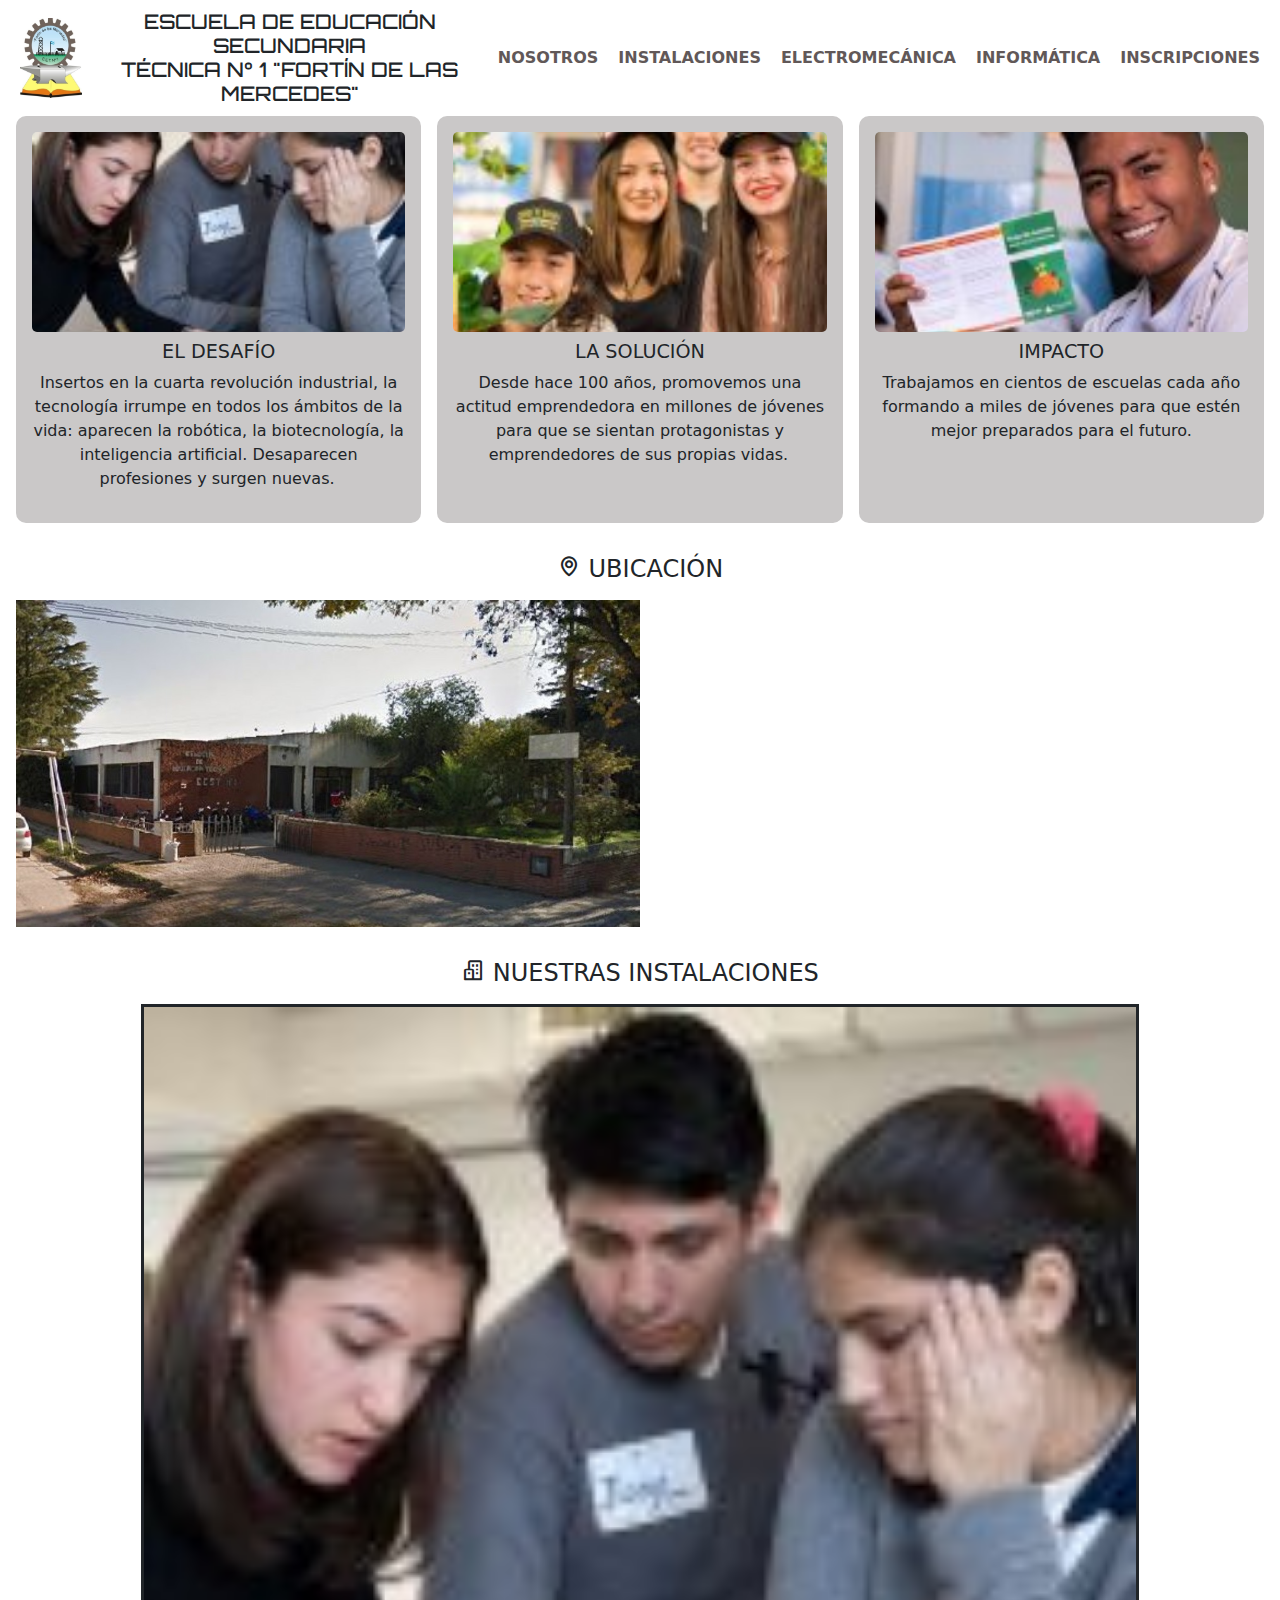
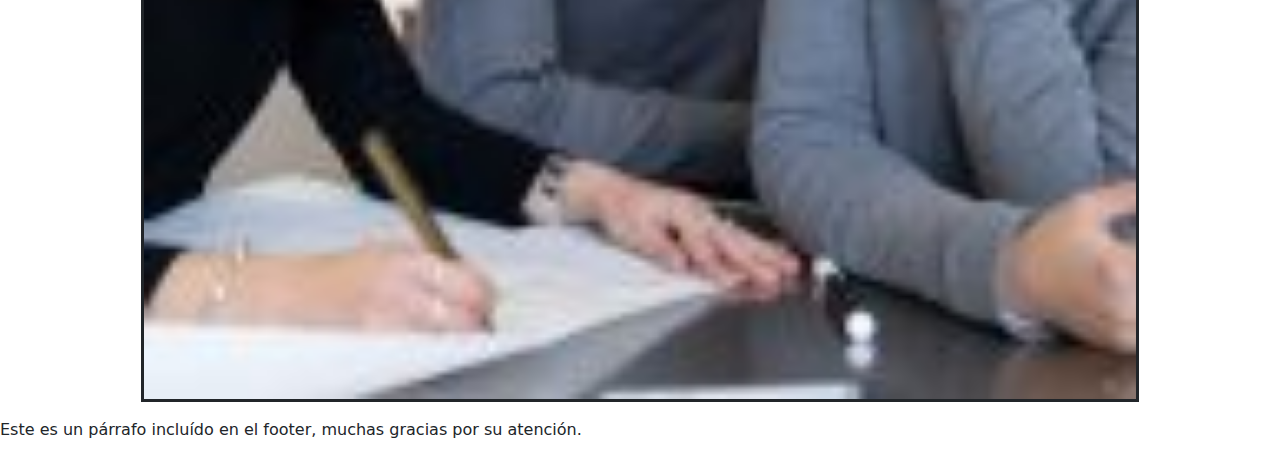
<file: Proyecto/index.html>
<!DOCTYPE html>
<html lang="en">
<head>
    <meta charset="UTF-8">
    <meta http-equiv="X-UA-Compatible" content="IE=edge">
    <meta name="viewport" content="width=device-width, initial-scale=1.0">
    <link rel="stylesheet" href="Estilos.css">

    <link href="https://fonts.googleapis.com/css2?family=Orbitron:wght@400..900&display=swap" rel="stylesheet">
    <link href="https://unpkg.com/boxicons@2.1.4/css/boxicons.min.css" rel="stylesheet">
    <link href="https://cdn.jsdelivr.net/npm/bootstrap@5.3.0-alpha1/dist/css/bootstrap.min.css" rel="stylesheet" integrity="sha384- GLhlTQ8iRABdZLl6O3oVMWSktQOp6b7In1Zl3/Jr59b6EGGoI1aFkw7cmDA6j6gD" crossorigin="anonymous">
    
    <title>E.E.S.T. 1 Fortin de Las Mercedes</title>
</head>
<body>
    <header>
        <img src="./Recursos/logo EEST1.jpg" alt="Logo de la escuela">
        <h1>
            ESCUELA DE EDUCACIÓN SECUNDARIA<br>
            TÉCNICA N° 1 "FORTÍN DE LAS MERCEDES"
        </h1>

        <nav>
            <ul>
                <li><a href="./nosotros.html">NOSOTROS</a></li>
                <li><a href="#instalaciones">INSTALACIONES</a></li>
                <li><a href= "./Electromecánica.html".html">ELECTROMECÁNICA</a></li>
                <li><a href="./Informática.html">INFORMÁTICA</a></li>
                <li><a href="./Inscripciones.html">INSCRIPCIONES</a></li>

            </ul>
        </nav>
    </header>
    <main>
        <section class="contenedor">
            <div class="caja">
                <img src="./Recursos/desafio.jpg" alt="Alumnos trabajando">
                <h2>EL DESAFÍO</h2>
                <p>Insertos en la cuarta revolución industrial, la tecnología irrumpe en todos los ámbitos de la vida: aparecen la robótica, la biotecnología, la inteligencia artificial. Desaparecen profesiones y surgen nuevas.  </p>
            </div>
            <div class="caja">
                <img src="./Recursos/solucion.jpg" alt="Alumnos sonriendo">
                <h2>LA SOLUCIÓN</h2>
                <p>Desde hace 100 años, promovemos una actitud emprendedora en millones de jóvenes para que se sientan protagonistas y emprendedores de sus propias vidas.  </P>
            </div>
            <div class="caja">
                <img src="./Recursos/impacto.jpg" alt="">
                <h2>IMPACTO</h2>
                <p>Trabajamos en cientos de escuelas cada año formando a miles de jóvenes para que estén mejor preparados para el futuro. </p>
            </div>
        </section>
        
        <section class="ubicacion">
            <h2><i class='bx bx-map'></i> UBICACIÓN</h2>
            <div class="contenedor-ubicacion">
                <img src="./Recursos/Escuela EEST1.jpg" alt="Foto de la escuela">
                <iframe 
                    src="https://www.google.com/maps/embed?pb=!1m18!1m12!1m3!1d3312.212665943407!2d-61.101870875215276!3d-33.884176379930885!2m3!1f0!2f0!3f0!3m2!1i1024!2i768!4f13.1!3m3!1m2!1s0x95b8105dd5700d39%3A0x6ffe494a88e924bf!2sEscuela%20T%C3%A9cnica%20N%C2%BA%201%20Fort%C3%ADn%20de%20Las%20Mercedes!5e0!3m2!1ses-419!2sar!4v1740436513247!5m2!1ses-419!2sar" 
                    allowfullscreen 
                    loading="lazy" 
                    referrerpolicy="no-referrer-when-downgrade">
                </iframe>
            </div>
        </section>
        
        <section id="instalaciones">
            <h2><i class='bx bx-buildings'></i> NUESTRAS INSTALACIONES</h2>
            <div id="carouselExampleSlidesOnly" class="carousel slide" data-bs-ride="carousel">
                <div class="carousel-inner">
                    <div class="carousel-item active">
                        <img src="./Recursos/desafio.jpg" class="d-block w-100" alt="...">
                    </div>
                    <div class="carousel-item">
                        <img src="./Recursos/solucion.jpg" class="d-block w-100" alt="...">
                    </div>
                    <div class="carousel-item">
                        <img src="./Recursos/impacto.jpg" class="d-block w-100" alt="...">
                    </div>
                </div>
            </div>
        </section>
    </main>


    <footer>
        <p>Este es un párrafo incluído en el footer, muchas gracias por su atención.</p>
    </footer>
   <script src="https://cdn.jsdelivr.net/npm/bootstrap@5.3.0-alpha1/dist/js/bootstrap.bundle.min.js" integrity="sha384- w76AqPfDkMBDXo30jS1Sgez6pr3x5MlQ1ZAGC+nuZB+EYdgRZgiwxhTBTkF7CXvN" crossorigin="anonymous"></script>

</body>
</html>
</file>
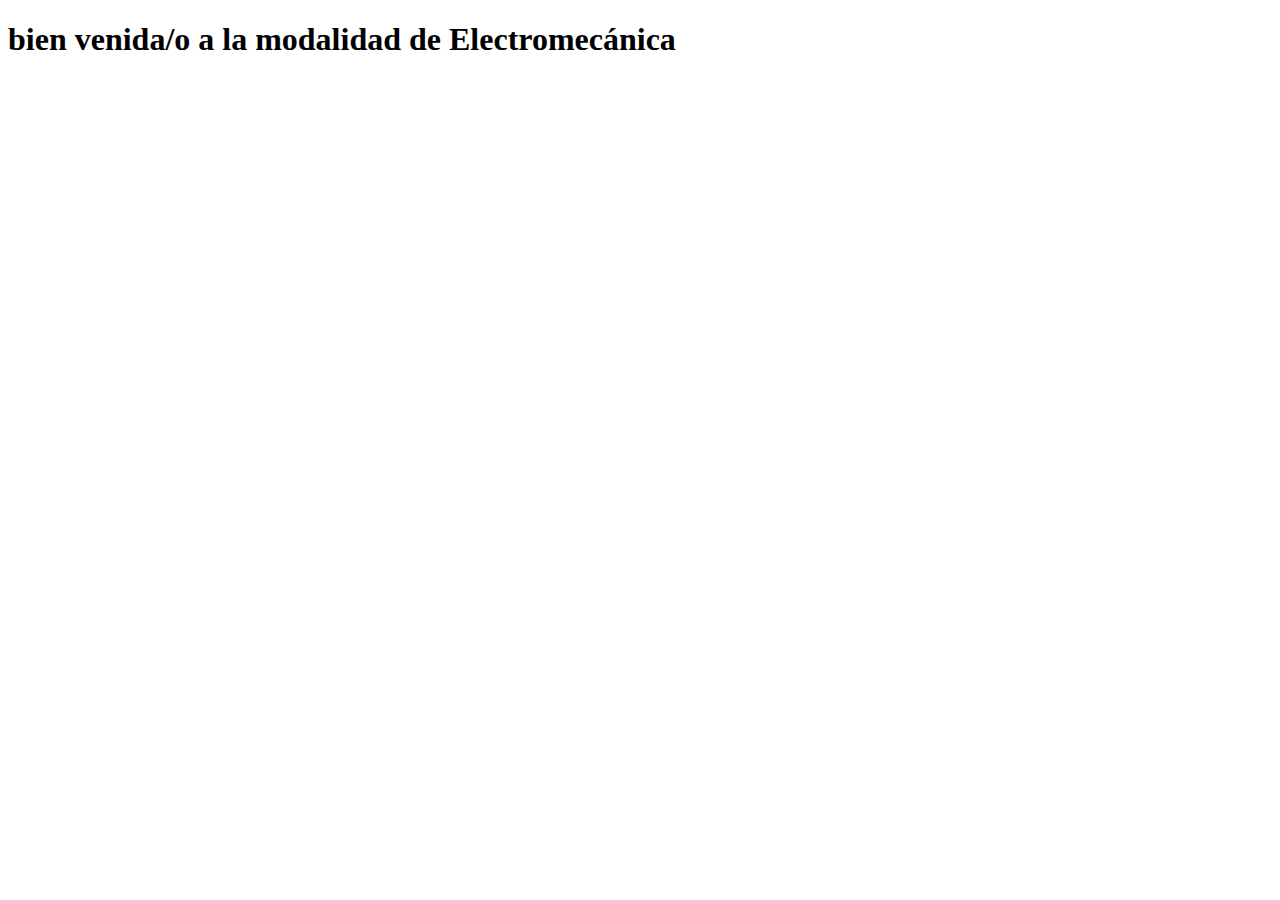
<file: Proyecto/Electromecánica.html>
<!DOCTYPE html>
<html lang="en">
<head>
    <meta charset="UTF-8">
    <meta name="viewport" content="width=device-width, initial-scale=1.0">
    <title>Document</title>
</head>
<body>
    <h1>bien venida/o a la modalidad de Electromecánica</h1>
</body>
</html>
</file>
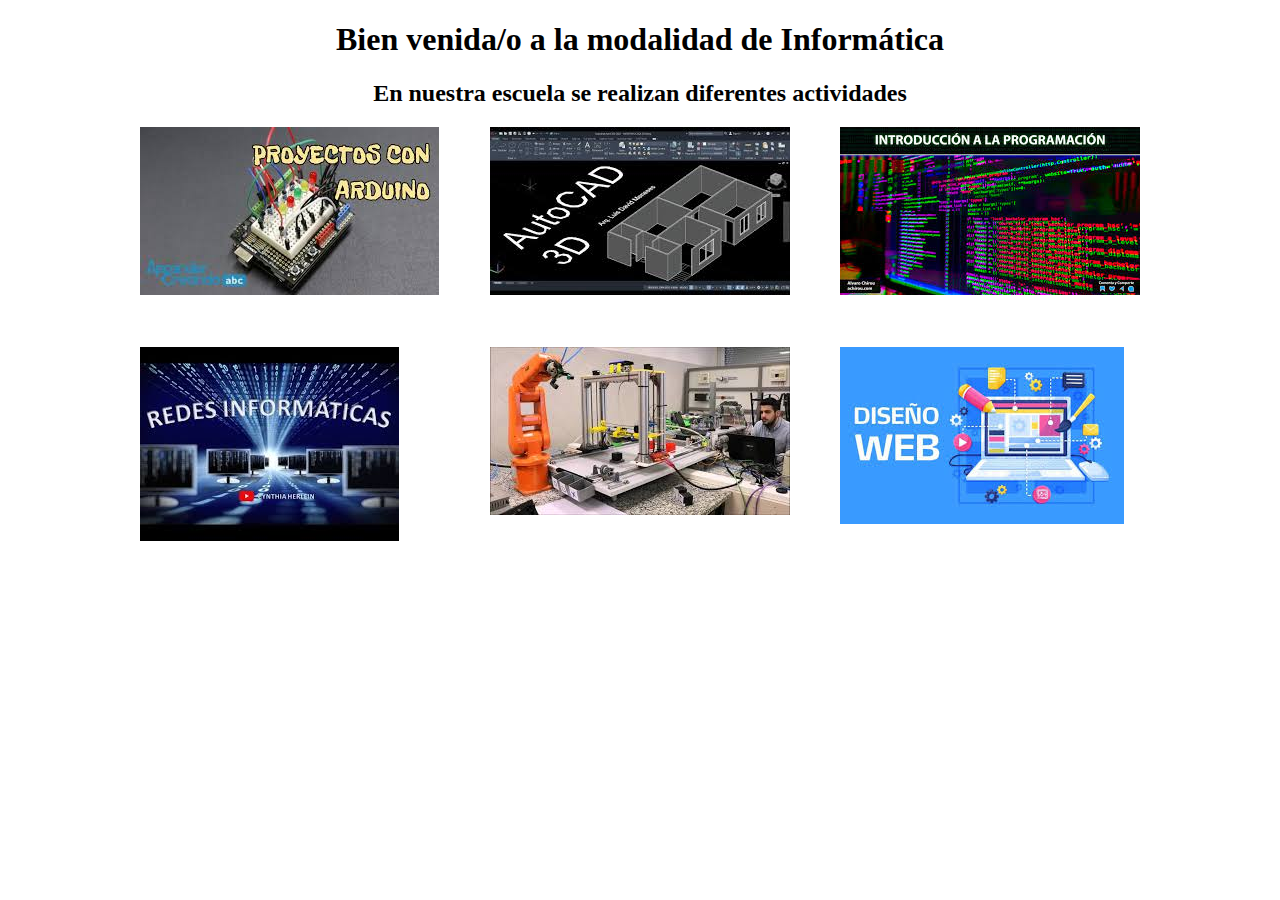
<file: Proyecto/Informática.html>
<!DOCTYPE html>
<html lang="en">
<head>
    <meta charset="UTF-8">
    <meta name="viewport" content="width=device-width, initial-scale=1.0">
    <link rel="stylesheet" href="estilos_Informática.css">
    <title>Modalidad Informática</title>
</head>
<body>
    <h1>Bien venida/o a la modalidad de Informática</h1>
    <h2>En nuestra escuela se realizan diferentes actividades</h2>
  <div class="mi_grilla">
    <img src="./Recursos/arduino.jfif" alt="Arduino" class="item item1">
    <img src="./Recursos/dibujo técnico.jpg" alt="Dibujo técnico" class="item2">
    <img src="./Recursos/programación.jfif" alt="Programación" class="item3">
    <img src="./Recursos/redes.jfif" alt="Redes informáticas" class="item4">
    <img src="./Recursos/robótica1.jfif" alt="Robótica" class="item5">
    <img src="./Recursos/dieseñoWeb.jfif" alt="Diseño web" class="item6">
  </div>
</body>
</html>
</file>
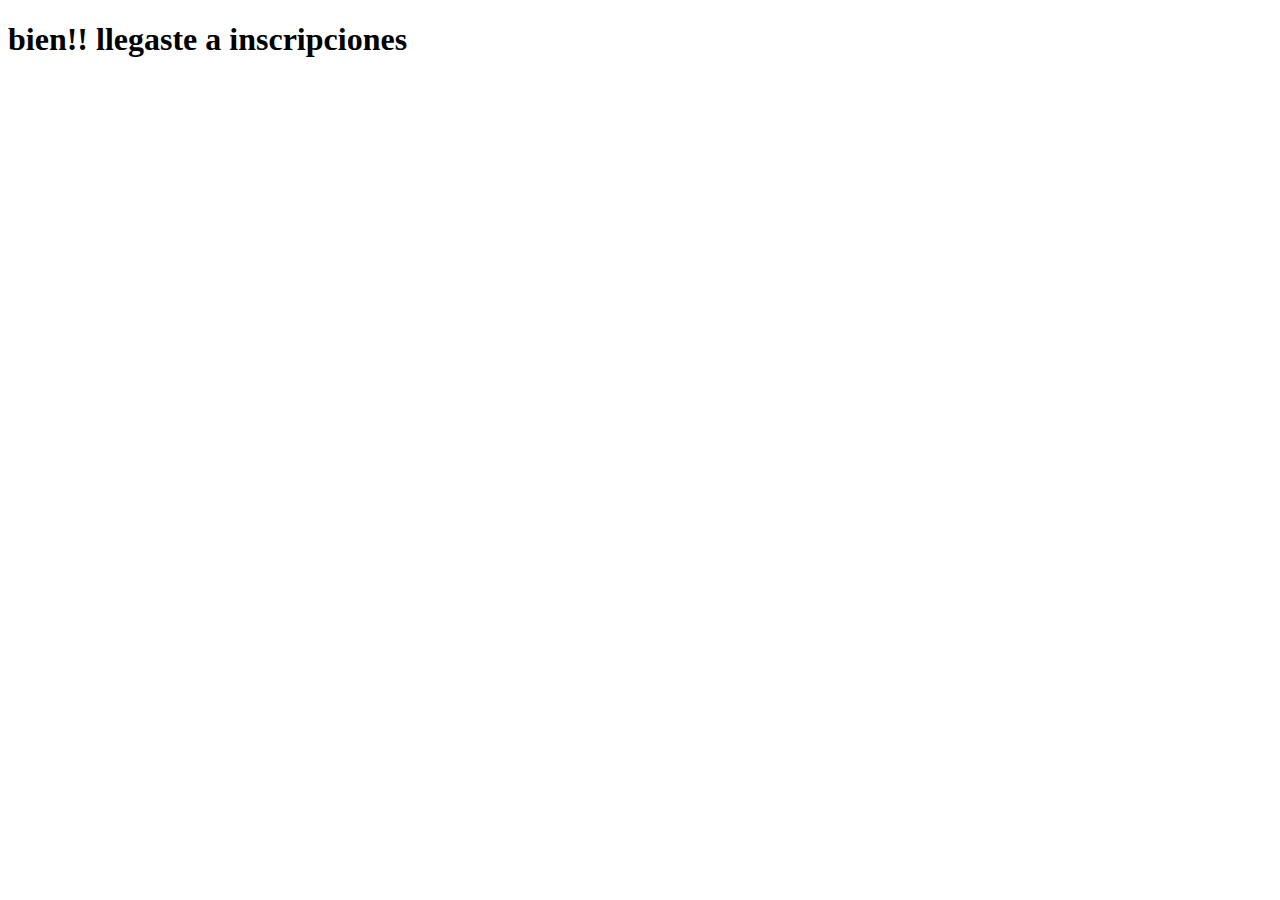
<file: Proyecto/Inscripciones.html>
<!DOCTYPE html>
<html lang="en">
<head>
    <meta charset="UTF-8">
    <meta name="viewport" content="width=device-width, initial-scale=1.0">
    <title>Document</title>
</head>
<body>
    <h1>bien!! llegaste a inscripciones</h1>
</body>
</html>
</file>
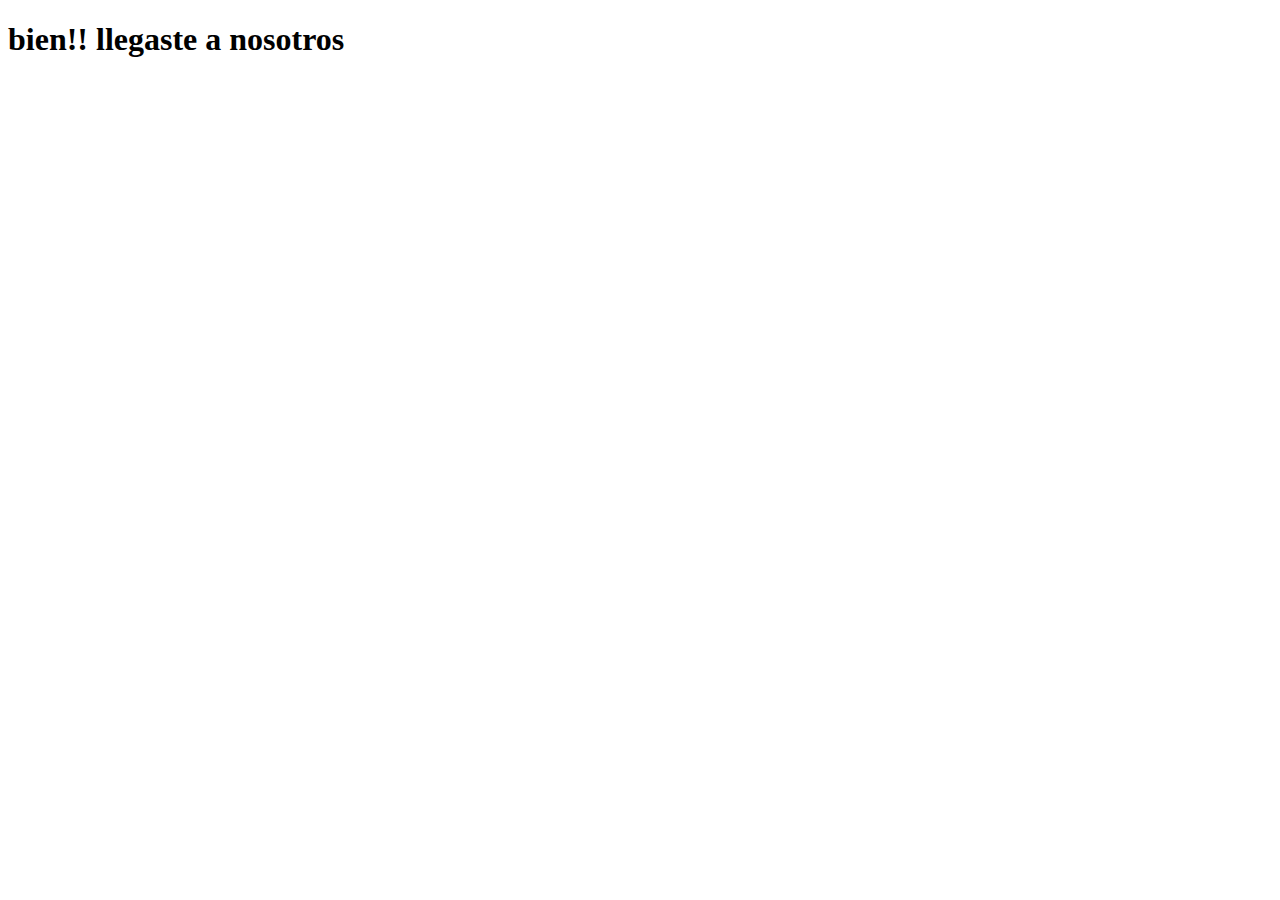
<file: Proyecto/nosotros.html>
<!DOCTYPE html>
<html lang="en">
<head>
    <meta charset="UTF-8">
    <meta name="viewport" content="width=device-width, initial-scale=1.0">
    <title>Document</title>
</head>
<body>
    <h1>bien!! llegaste a nosotros</h1>
</body>
</html>
</file>
<file: Proyecto/Estilos.css>
header {
  display: flex;     /*flex-direction: row; (por defecto)*/
  align-items: center;
  justify-content: space-between;
  padding: 10px 20px;
  position: fixed;
  background-color: white;

  top: 0;
  left: 0;
  width: 100%;
  z-index: 1000; /* Para que quede por encima de otros elementos */
     
}

header img {
    height: 80px;
}

header h1 {
  font-family: 'Orbitron', sans-serif;
  font-size: 20px;
  text-align: center;
  margin: 0;
}

header nav ul {
    list-style: none;
    display: flex;
    /*justify-content: space-between;
    width: 500px;*/
    gap: 20px;
    margin: 0;
    padding: 0;
}

header nav a {
    text-decoration: none;
    color: rgb(97, 88, 88);
    font-weight: bold;
}



.contenedor {
  display: flex;
  gap: 1rem;
  justify-content: space-between;
  padding: 1rem;
  margin-top: 100px;
  
}

.caja {
  flex: 1;
  padding: 1rem;
  text-align: center;
  background-color:rgb(202, 200, 200);
  border-radius: 10px;      /* Esquinas redondeadas suaves */
 
}

.caja img {
  width: 100%;
  height: auto;
  max-height: 200px; /* Para evitar imágenes muy grandes */
  object-fit: cover;
  border-radius: 5px;
}

.caja h2 {
  margin-top: 0.5rem;
  font-size: 1.2rem;
}

.caja p {
  font-size: 1rem;
  margin-top: 0.5rem;
}


.ubicacion {
  text-align: center;
  align-items: center;
  margin: 0;
  padding: 1rem;
  
}

.ubicacion h2 {
  font-size: 24px;
  margin-bottom: 16px;
}

.contenedor-ubicacion {
  display: flex;
  gap: 1rem; /* espacio horizontal entre la imagen y el mapa */
  img {width: 50%};
  iframe {width: 50%}
}





#instalaciones {
  text-align: center;
  align-items: center;
  margin: 0;
  padding: 1rem;
  
}

#instalaciones h2 {
  font-size: 24px;
  margin-bottom: 16px;
}



#carouselExampleSlidesOnly{
  border-style: solid;
  width: 80%;
  margin: auto;
</file>
<file: Proyecto/estilos_Informática.css>
h1{text-align: center;}
h2{text-align: center;}

.mi_grilla {
  display:flex;
  justify-content: center;
  display: grid;
  grid-template-columns:300px 300px 300px;
  grid-template-rows: 200px 200px;
  grid-column-gap: 50px;
  grid-row-gap: 20px;



.item1 { grid-row: 1; grid-column: 1; }
.item2 { grid-row: 1; grid-column: 2; }
.item3 { grid-row: 1; grid-column: 3; }
.item4 { grid-row: 2; grid-column: 1; }
.item5 { grid-row: 2; grid-column: 2; }
.item6 { grid-row: 2; grid-column: 3; }

}
</file>
